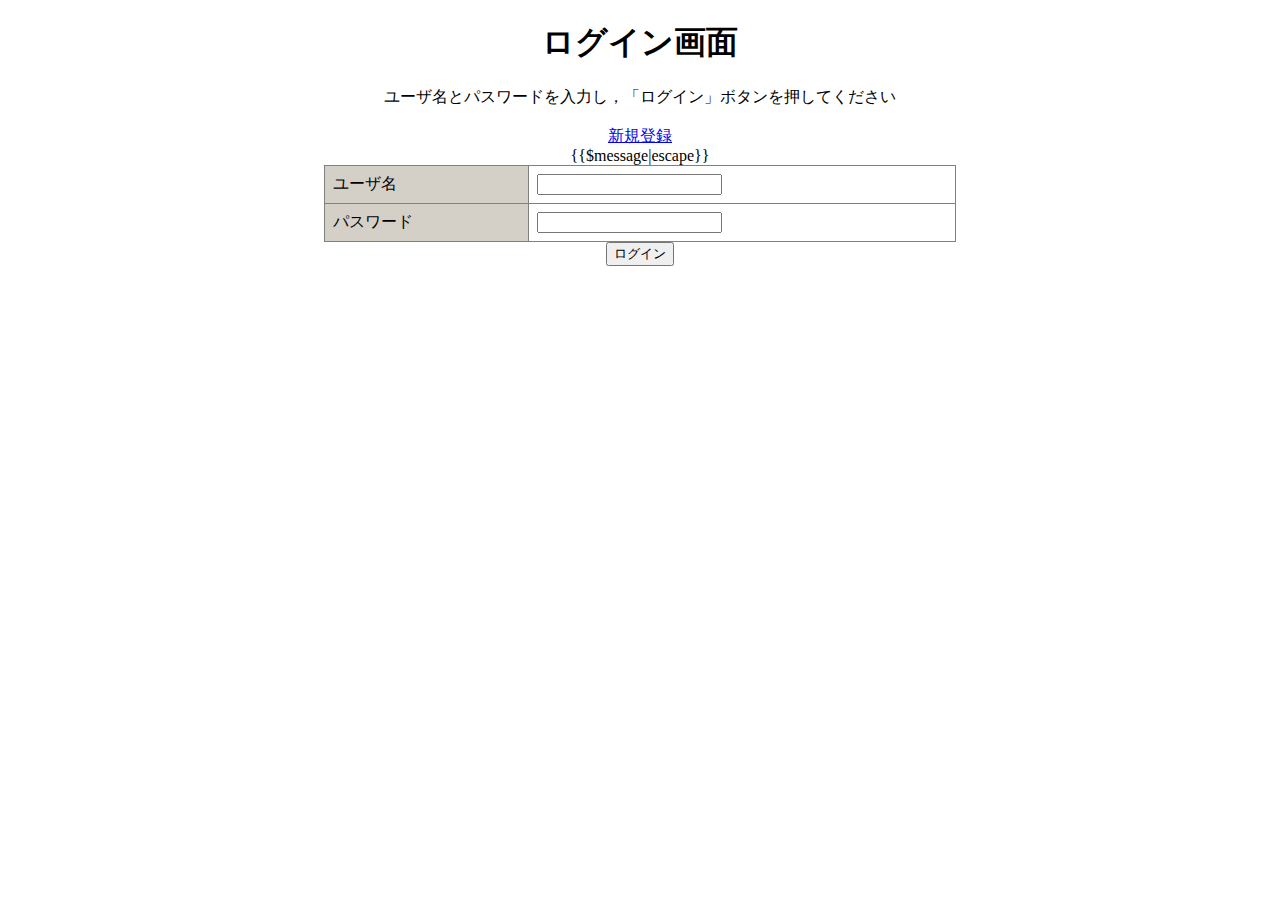
<file: html/index.html>
<!DOCTYPE HTML>
<html>
<head>
<title>ログイン</title>
</head>
<body>
<center>
<H1>ログイン画面</H1>
ユーザ名とパスワードを入力し，「ログイン」ボタンを押してください<br><br>
<a href="addUser.php">新規登録</a>
<div>
{{$message|escape}}
</div>
<form action="" method="post">
<table width="50%" border="0" align="center" cellpadding="8" cellspacing="1" bgcolor="#808080">
<tr>
<td bgcolor="#D4D0C8">ユーザ名</td>
<td bgcolor="#FFFFFF"><input type="text" name="name" maxlength="30"></td>
</tr>
<tr>
<td bgcolor="#D4D0C8">パスワード</td>
<td bgcolor="#FFFFFF"><input name="password" type="password" value="" maxlength="30"></td>
</tr>
</table>
<input type="submit" name="login" value="ログイン">
</form>
</center>
</form>
<br>
</body>
</html>
</file>
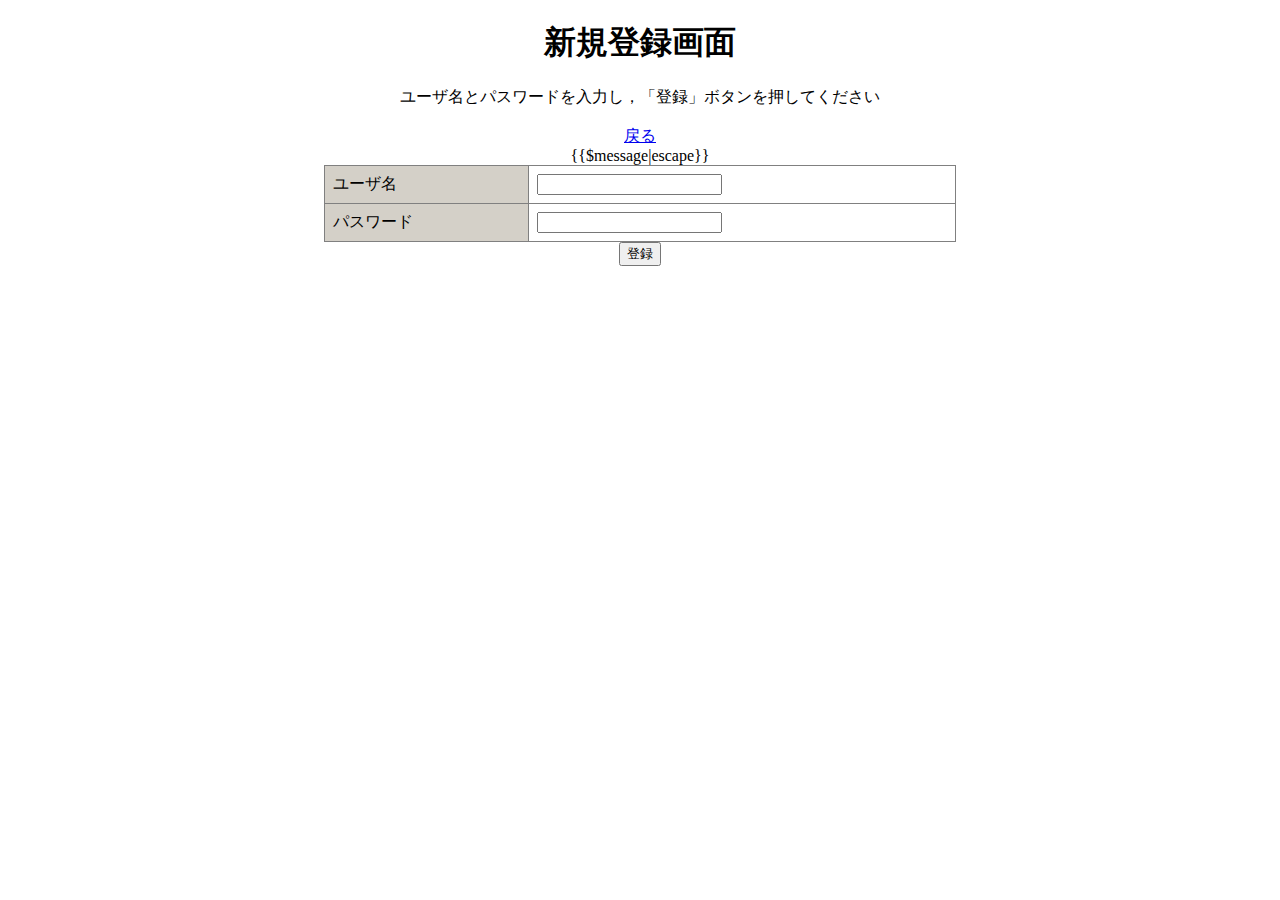
<file: html/addUser.html>
<!DOCTYPE HTML>
<html>
<head>
<title>新規登録</title>
</head>
<body>
<center>
<H1>新規登録画面</H1>
ユーザ名とパスワードを入力し，「登録」ボタンを押してください<br><br>
<a href="index.php">戻る</a>
<div>
{{$message|escape}}
</div>
<form action="" method="post">
<table width="50%" border="0" align="center" cellpadding="8" cellspacing="1" bgcolor="#808080">
<tr>
<td bgcolor="#D4D0C8">ユーザ名</td>
<td bgcolor="#FFFFFF"><input type="text" name="name" maxlength="30"></td>
</tr>
<tr>
<td bgcolor="#D4D0C8">パスワード</td>
<td bgcolor="#FFFFFF"><input name="password" type="password" value="" maxlength="30"></td>
</tr>
</table>
<input type="submit" name="new" value="登録">
</form>

</center>
</body>
</html>
</file>
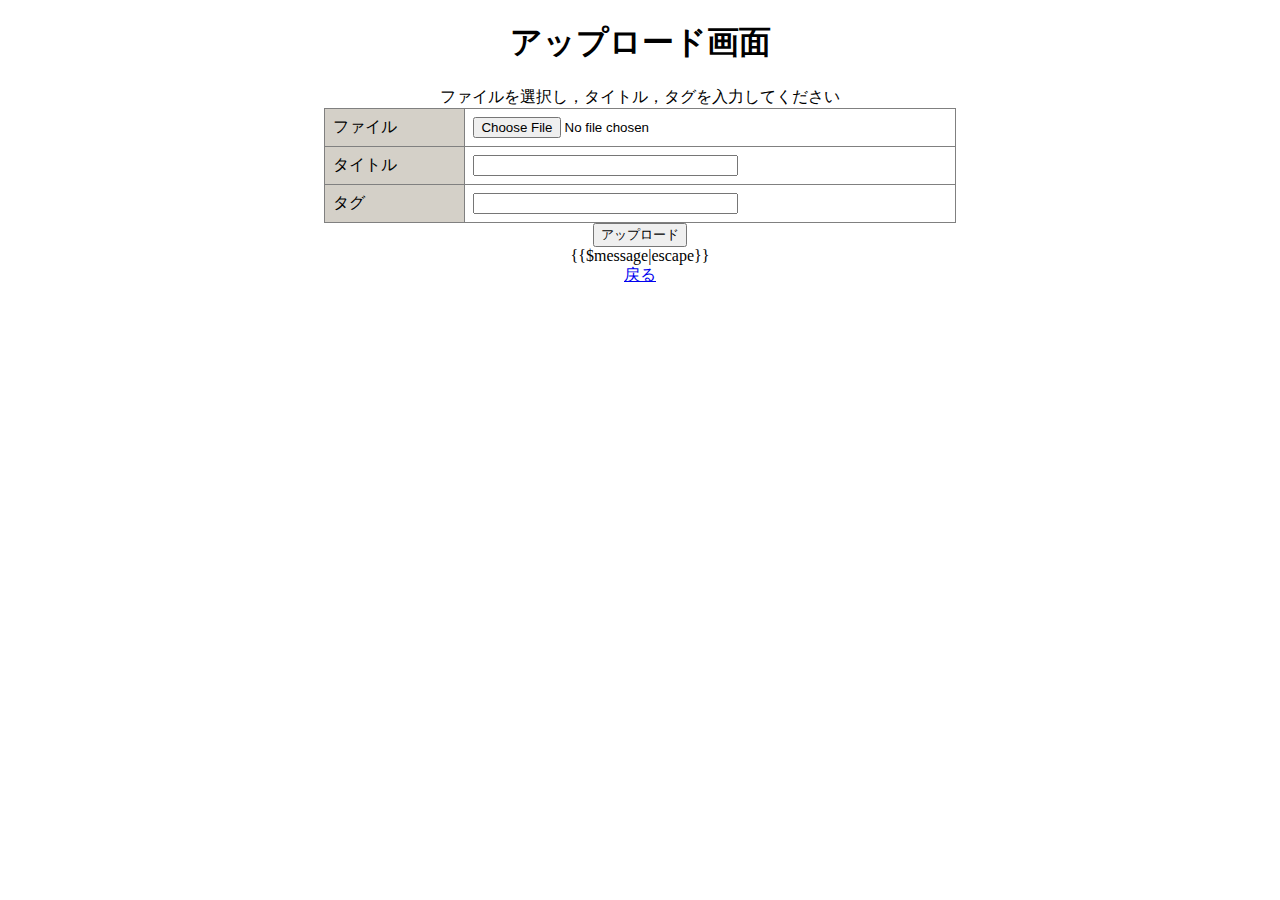
<file: html/upload.html>
<!DOCTYPE HTML>
<html>
<head>
<meta http-equiv="Content-Type" content="text/html; charset=utf-8" />
<title>sample</title>
</head>
<body>
<center>
<H1>アップロード画面</H1>
ファイルを選択し，タイトル，タグを入力してください<br>
</head>
<form action="upload.php" method="post" enctype="multipart/form-data">
<table width="50%" border="0" align="center" cellpadding="8" cellspacing="1" bgcolor="#808080">
<tr>
<td bgcolor="#D4D0C8">ファイル</td>
<td bgcolor="#FFFFFF"><input type="file" name="upfile" size="30" maxlength="30"></td>
</tr>
<tr>
<td bgcolor="#D4D0C8">タイトル</td>
<td bgcolor="#FFFFFF"><input type="text" name="title" size="30" maxlength="30"></td>
</tr>
<tr>
<td bgcolor="#D4D0C8">タグ</td>
<td bgcolor="#FFFFFF"><input type="text" name="tag" size="30"></td>
</tr>
</table>
<input type="submit" name="submit" value="アップロード">
</form>
{{$message|escape}}<br>
<a href="searchMovie.php">戻る</a>
</center>
</body>
</html>
</file>
